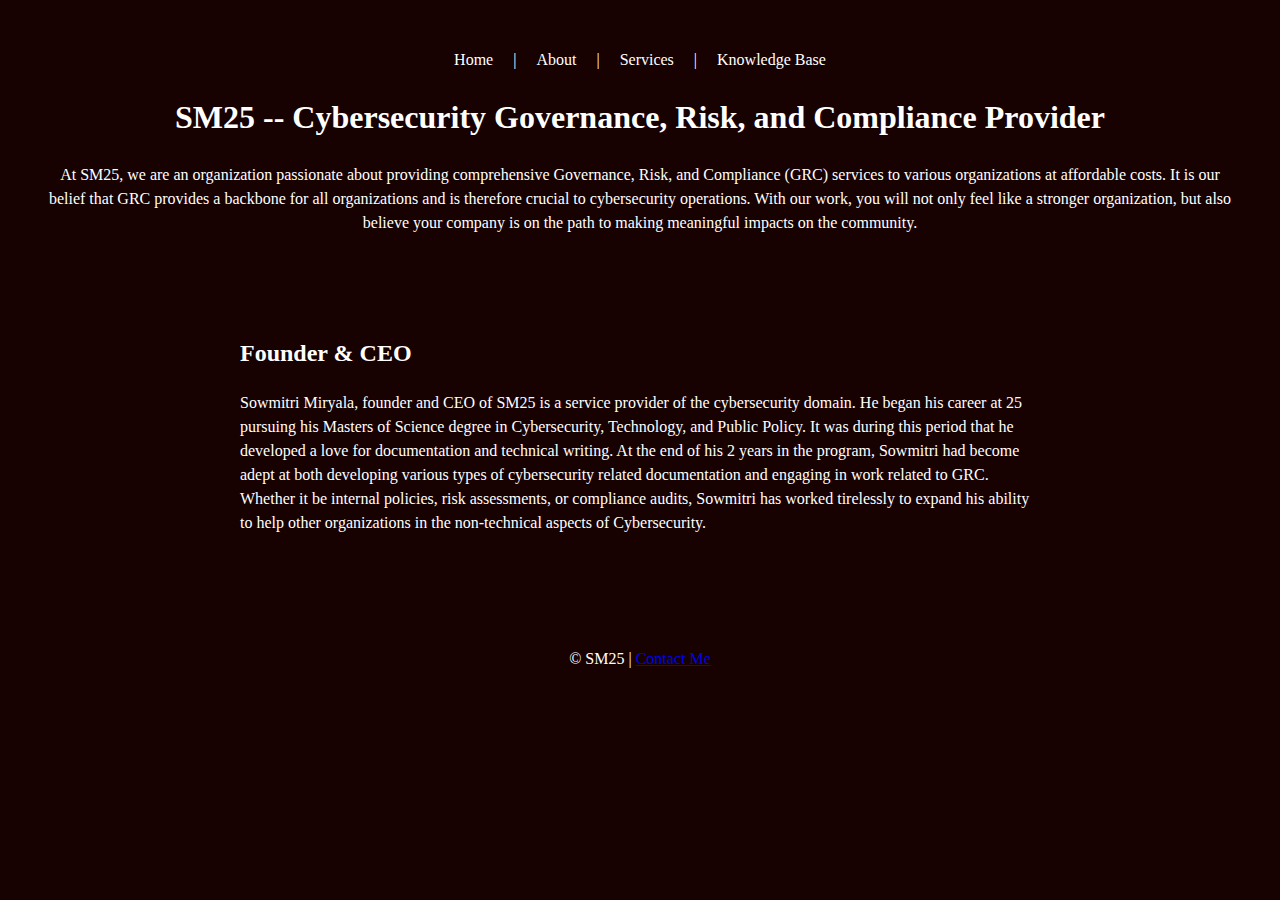
<file: index.html>
<!DOCTYPE html>
<html lang="en">
  <head>
    <meta charset="utf-8">
    <title>SM25 -- Cybersecurity Governance, Risk, and Compliance Provider</title>
    <link rel="stylesheet" href="style.css">
  </head>

  <body>
    <header>
      <nav>
        <a href="index.html">Home</a> |
        <a href="about.html">About</a> |
        <a href="services.html">Services</a> |
        <a href="knowledge.html">Knowledge Base</a>
      </nav>
      
      <h1>SM25 -- Cybersecurity Governance, Risk, and Compliance Provider</h1>
      <p>At SM25, we are an organization passionate about providing comprehensive Governance, Risk, and Compliance (GRC) services to various organizations at affordable costs. It is our belief that GRC provides a backbone for all organizations and is therefore crucial to cybersecurity operations. With our work, you will not only feel like a stronger organization, but also believe your company is on the path to making meaningful impacts on the community.</p>
    </header>

    <main>
      <h2>Founder & CEO</h2>
      <p>Sowmitri Miryala, founder and CEO of SM25 is a service provider of the cybersecurity domain. He began his career at 25 pursuing his Masters of Science degree in Cybersecurity, Technology, and Public Policy. It was during this period that he developed a love for documentation and technical writing. At the end of his 2 years in the program, Sowmitri had become adept at both developing various types of cybersecurity related documentation and engaging in work related to GRC. Whether it be internal policies, risk assessments, or compliance audits, Sowmitri has worked tirelessly to expand his ability to help other organizations in the non-technical aspects of Cybersecurity.</p>
    </main>

    <footer>
      <p>© SM25 | <a href="mailto:sowmiryala@gmail.com">Contact Me</a></p>
    </footer>
  </body>
</html>
</file>
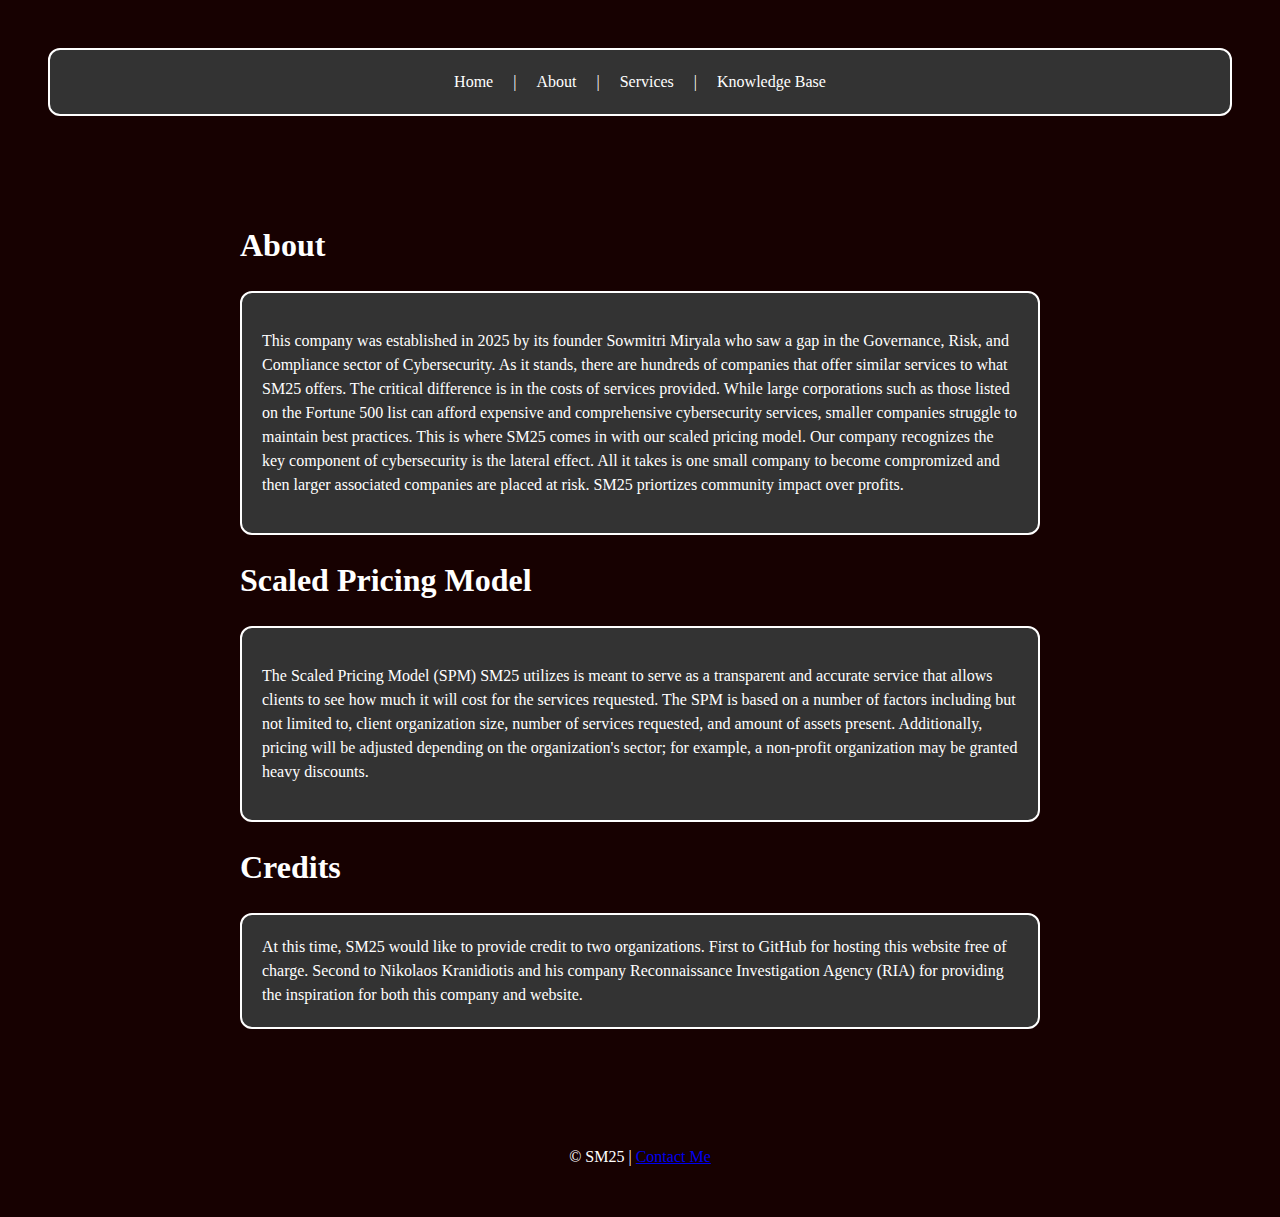
<file: about.html>
<!DOCTYPE html>
<html lang="en">
  <head>
    <meta charset="utf-8" />
    <title>About</title>
    <link rel="stylesheet" href="style.css" />
  </head>

  <body>
    <header>
      <div class="text-container-1">
        <nav>
          <a href="index.html">Home</a> | <a href="about.html">About</a> |
          <a href="services.html">Services</a> |
          <a href="knowledge.html">Knowledge Base</a>
        </nav>
      </div>
    </header>

    <main>
      <h1>About</h1>
      <div class="text-container-4">
        <p>
          This company was established in 2025 by its founder Sowmitri Miryala
          who saw a gap in the Governance, Risk, and Compliance sector of
          Cybersecurity. As it stands, there are hundreds of companies that
          offer similar services to what SM25 offers. The critical difference is
          in the costs of services provided. While large corporations such as
          those listed on the Fortune 500 list can afford expensive and
          comprehensive cybersecurity services, smaller companies struggle to
          maintain best practices. This is where SM25 comes in with our scaled
          pricing model. Our company recognizes the key component of
          cybersecurity is the lateral effect. All it takes is one small company
          to become compromized and then larger associated companies are placed
          at risk. SM25 priortizes community impact over profits.
        </p>
      </div>

      <h1>Scaled Pricing Model</h1>

      <div class="text-container-4">
        <p>
          The Scaled Pricing Model (SPM) SM25 utilizes is meant to serve as a
          transparent and accurate service that allows clients to see how much
          it will cost for the services requested. The SPM is based on a number
          of factors including but not limited to, client organization size,
          number of services requested, and amount of assets present.
          Additionally, pricing will be adjusted depending on the organization's
          sector; for example, a non-profit organization may be granted heavy
          discounts.
        </p>
      </div>

      <h1>Credits</h1>

      <div class="text-container-4">
        At this time, SM25 would like to provide credit to two organizations.
        First to GitHub for hosting this website free of charge. Second to
        Nikolaos Kranidiotis and his company Reconnaissance Investigation Agency
        (RIA) for providing the inspiration for both this company and website.
      </div>
    </main>

    <footer>
      <p>© SM25 | <a href="mailto:sowmiryala@gmail.com">Contact Me</a></p>
    </footer>
  </body>
</html>
</file>
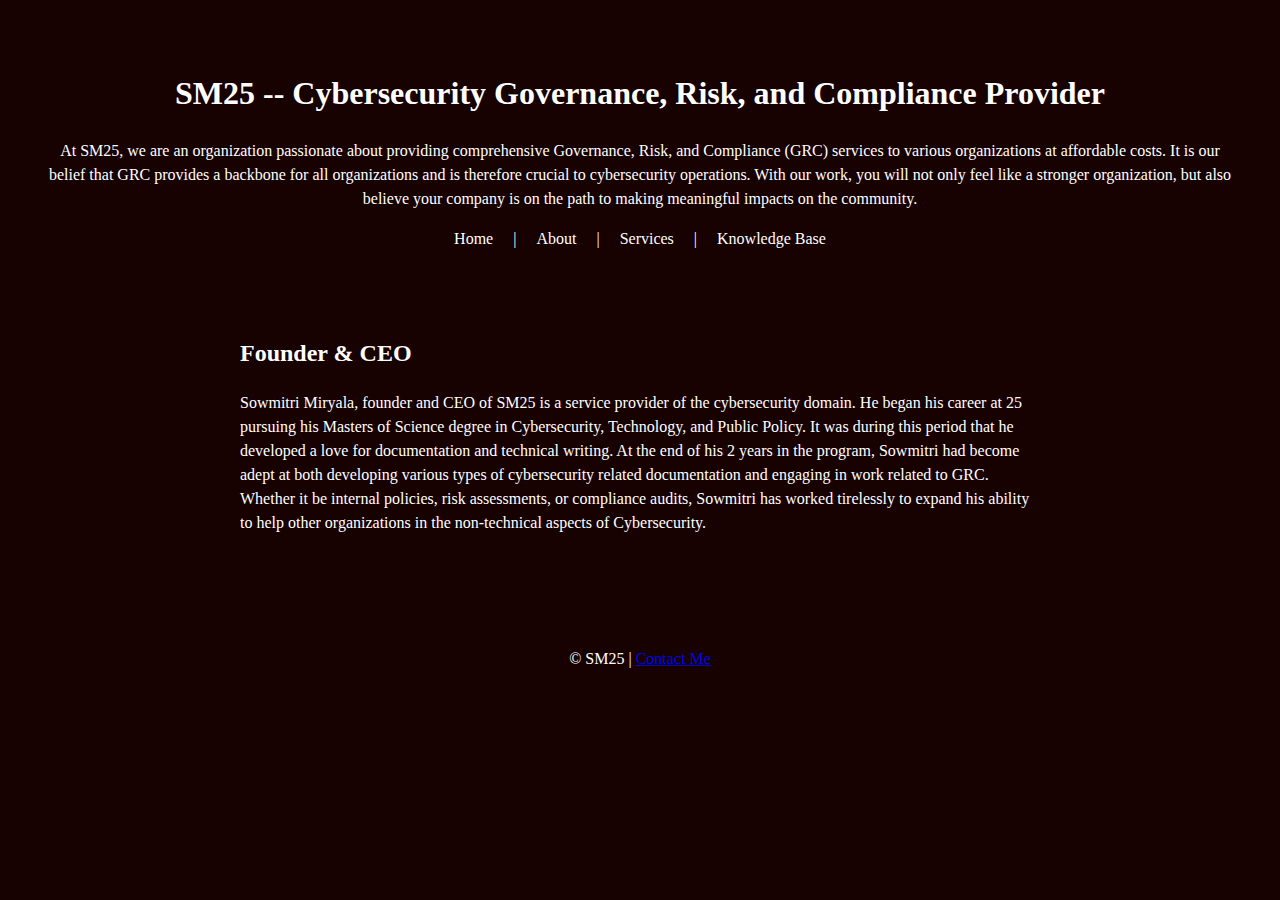
<file: main.html>
<!DOCTYPE html>
<html lang="en">
  <head>
    <meta charset="utf-8">
    <title>SM25 -- Cybersecurity Governance, Risk, and Compliance Provider</title>
    <link rel="stylesheet" href="style.css">
  </head>

  <body>
    <header>
      <h1>SM25 -- Cybersecurity Governance, Risk, and Compliance Provider</h1>
      <p>At SM25, we are an organization passionate about providing comprehensive Governance, Risk, and Compliance (GRC) services to various organizations at affordable costs. It is our belief that GRC provides a backbone for all organizations and is therefore crucial to cybersecurity operations. With our work, you will not only feel like a stronger organization, but also believe your company is on the path to making meaningful impacts on the community.</p>
      <nav>
        <a href="index.html">Home</a> |
        <a href="about.html">About</a> |
        <a href="services.html">Services</a> |
        <a href="knowledge.html">Knowledge Base</a>
      </nav>
    </header>

    <main>
      <h2>Founder & CEO</h2>
      <p>Sowmitri Miryala, founder and CEO of SM25 is a service provider of the cybersecurity domain. He began his career at 25 pursuing his Masters of Science degree in Cybersecurity, Technology, and Public Policy. It was during this period that he developed a love for documentation and technical writing. At the end of his 2 years in the program, Sowmitri had become adept at both developing various types of cybersecurity related documentation and engaging in work related to GRC. Whether it be internal policies, risk assessments, or compliance audits, Sowmitri has worked tirelessly to expand his ability to help other organizations in the non-technical aspects of Cybersecurity.</p>
    </main>

    <footer>
      <p>© SM25 | <a href="mailto:sowmiryala@gmail.com">Contact Me</a></p>
    </footer>
  </body>
</html>
</file>
<file: style.css>
body {
  font-family: "Times New Roman", Times, serif;
  line-height: 1.5;
  margin: 0;
  padding: 1rem;
  background-color: #170101;
  color: #ffffff;
}

.text-container-1 {
  border: 2px solid white;
  padding: 20px;
  background-color: #333333;
  border-radius: 12px;
  margin-bottom: 20px;
}

.text-container-2 {
  border: 2px solid white;
  padding: 20px;
  background-color: #333333;
  border-radius: 12px;
  margin-bottom: 20px;
}

.text-container-3 {
  border: 2px solid white;
  padding: 20px;
  background-color: #333333;
  border-radius: 12px;
  margin-bottom: 20px;
}

.text-container-4 {
    border: 2px solid white;
  padding: 20px;
  background-color: #333333;
  border-radius: 12px;
  margin-bottom: 20px;
}

header {
  background: #170101;
  color: #ffffff;
  padding: 2rem;
  text-align: center;
}

header nav a {
  color: #ffffff;
  text-decoration: none;
  margin: 0 1rem;
}

main {
  padding: 2rem;
  max-width: 800px;
  margin: 0 auto;
}

footer {
  background: #170101;
  color: #ffffff;
  text-align: center;
  padding: 1rem;
  margin-top: 2rem;
}
</file>
